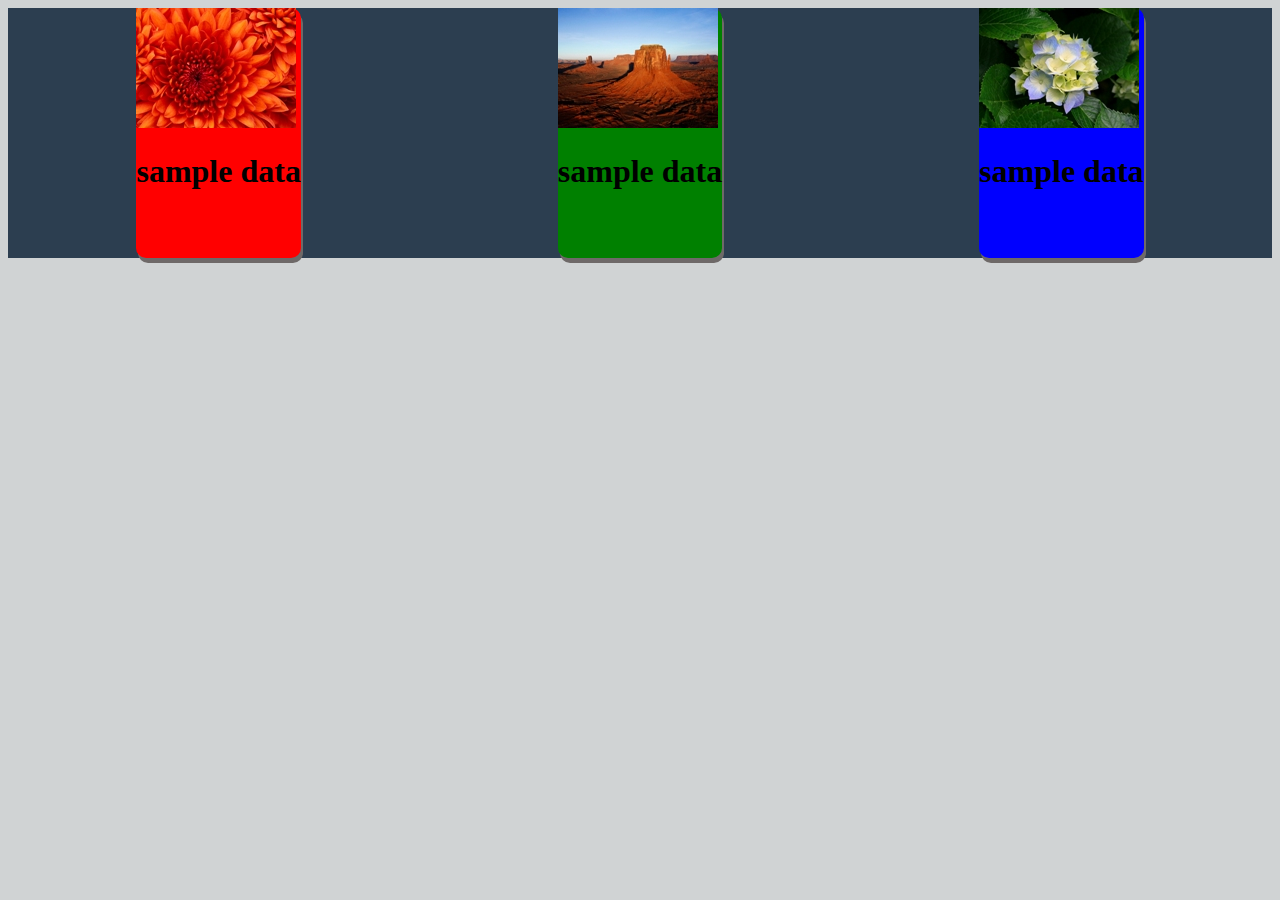
<file: index.html>
<!DOCTYPE html>
<html>
  <head>
    <link rel="stylesheet" href="main.css">
    <meta charset="utf-8">
    <title></title>
  </head>
  <body>
    <div class="mainDiv">
      <div class="sub1">
        <img src="images/1.jpg" alt="">
        <h1>sample data</h1>
      </div>
    <div class="sub2">
      <img src="images/2.jpg" alt="">
      <h1>sample data</h1>
    </div>
    <div class="sub3">
      <img src="images/3.jpg" alt="">
      <h1>sample data</h1>
    </div>
    </div>
  </body>
</html>
</file>
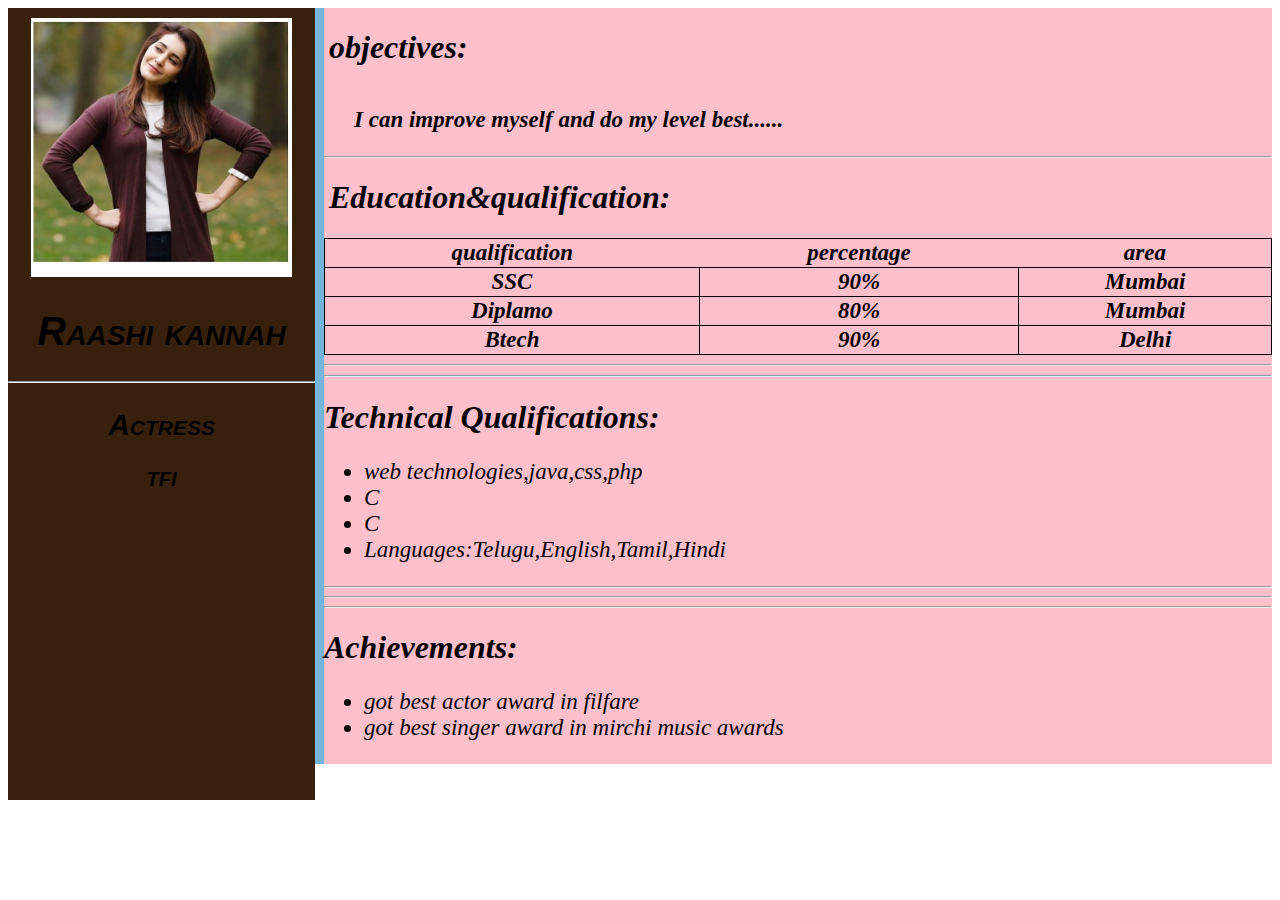
<file: resume.html>
<!DOCTYPE html>
<!DOCTYPE html>
<html>
  <head>
    <meta charset="utf-8">
    <link rel="stylesheet" href="resume.css">
  </head>
  <body>
    <div class="mainDiv">
       <div class="leftDiv">
          <div class="lchild1">
            <img src="images/rs.jpg" alt="" class="image1">
            <h1>Raashi kannah</h1>
            <hr>
            <h2>Actress</h2>
            <h4>TFI</h4>
          </div>
        </div>
         <div class="rightDiv">
          <h1 class="right">objectives:</h1>
          <br>
          <h3 class="right1">I can improve myself and do my level best......</h3>
<hr>
<h1 class="right2a">Education&qualification:</h1>
<h3><table>
  <tr>
    <th>qualification</th>
    <th>percentage</th>
    <th>area</th>
  </tr>
  <tr>
    <td>SSC</td>
    <td>90%</td>
    <td>Mumbai</td>
  </tr>
  <tr>
    <td>Diplamo</td>
    <td>80%</td>
    <td>Mumbai</td>
    <tr>
      <td>Btech</td>
      <td>90%</td>
      <td>Delhi</td>
    </tr>
  </tr>
</table>
<hr><hr>
<h1>Technical Qualifications:</h1>
<ul style="font-size:23px">
  <li>web technologies,java,css,php</li>
  <li>C</li>
  <li>C</li>
  <li>Languages:Telugu,English,Tamil,Hindi</li>
</ul>
</h3>
<hr><hr><hr>
<h1>Achievements:</h1>
<ul style="font-size:23px">
  <li>got best actor award in filfare</li>
  <li>got best singer award in mirchi music awards</li>
        </div>
    </div>
  </body>
</html>
</file>
<file: main.css>
.mainDiv{
background: #2C3E50;
height: 250px;

display: flex;
justify-content: space-around;
}
.sub1{
  background: red;
  border-radius: 10px;
  box-shadow: 2px 5px 0 0 #6E6968;
}
.sub2{
  background: green;
  border-radius: 10px;
    box-shadow: 2px 5px 0 0 #6E6968;
}
.sub3{
  background: blue;
border-radius: 10px;
  box-shadow: 2px 5px 0 0 #6E6968;
}
body{
  background: #D0D3D4;
}
</file>
<file: resume.css>
.mainDiv{
  width: 100%;
  background: #74B5DB  ;
  display: flex;
  flex-wrap: wrap;
  justify-content: space-between;
}
.leftDiv{
  background:#38210C  ;
  text-align: center;
  width:24%;
  height: 88%;
  position: fixed;
}
.rightDiv{
  margin-left:25%;
  background: pink;
  width:76%;
  text-align: left;
  font-style: oblique;
  font-family: serif;
}
.image1{
  width: 85%;
}
.image1{
  margin-top:10px;
}
.lchild1{
  font-family: sans-serif;
  font-size: 20px;
  font-style: italic;
  font-variant: small-caps;

}
.right{
  left: 10px;
  margin-left: 5px;
}
.right1{
  left: 20px;
  margin-left: 30px;
  margin-top: 1px;
  font-size: 23px;
}
.right2a{
  left: 10px;
  margin-left: 5px;
}
table,tr,rh,td{
  border: 1px solid black;
  border-collapse: collapse;
  font-size: 23px;
}
table{
  width: 100%;
  font-size: 30px;
  text-align: center;
}
td:hover{
  color: white;
  background: pink;
}
@media all and (max-width:750px) {
  body{
    background: blue;
  }
  .mainDiv{
  flex-wrap: wrap;
  }
}
</file>
